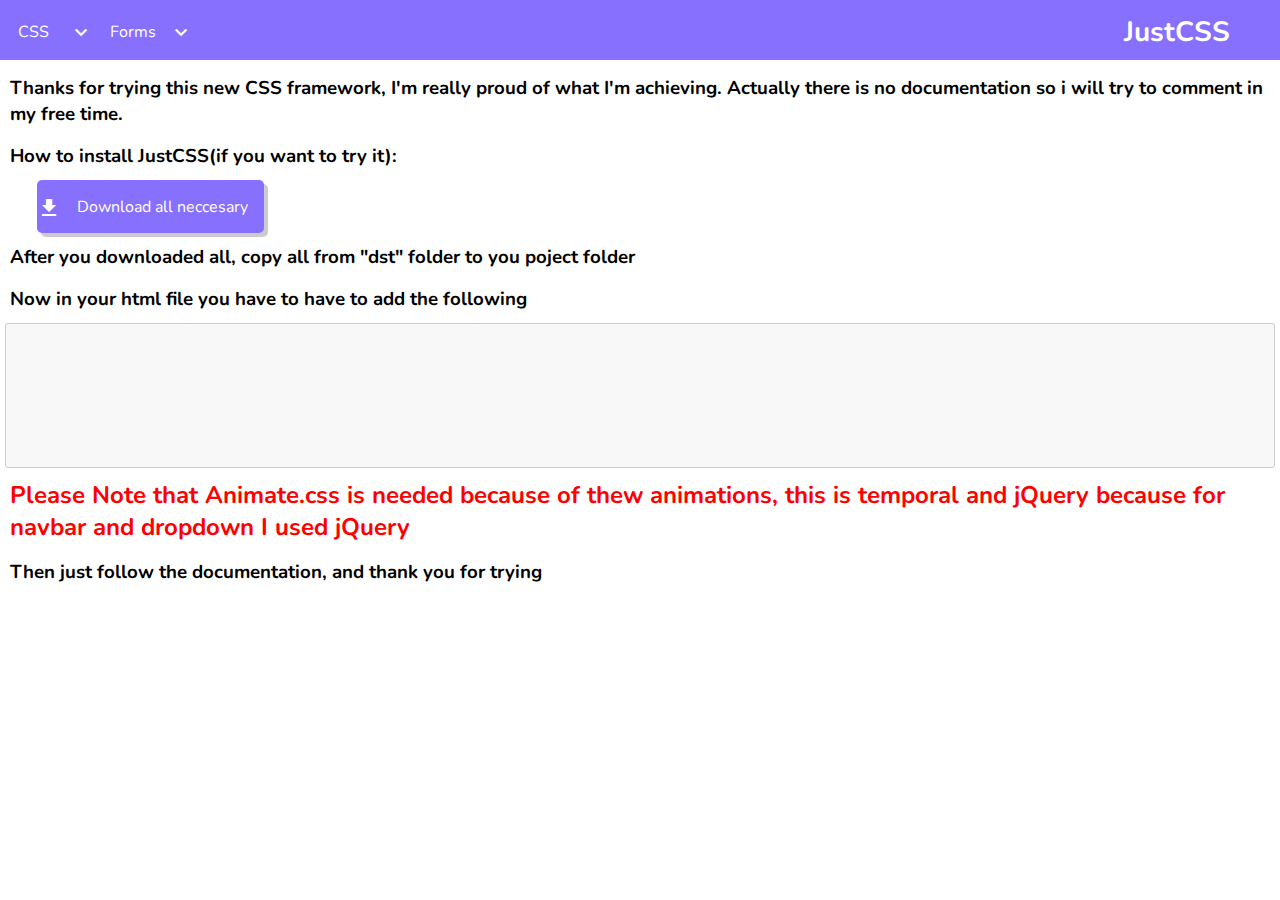
<file: index.html>
<!DOCTYPE html>
<html>
  <head>
    <meta charset="utf-8">
    <title>Just CSS Framework</title>
    <meta name="viewport" content="width=device-width, initial-scale=1.0" />
    <link rel="stylesheet" href="css/justCSS.css" />
    <script src="https://ajax.googleapis.com/ajax/libs/jquery/3.2.1/jquery.min.js"></script>
    <script src="js/justCSS.js"></script>
    <script src="js/rainbow-custom.min.js"></script>
    <link rel="stylesheet" href="css/animate.css" />
    <link rel="stylesheet" href="css/github.css" />
  </head>
  <body>
    <!-- Start nav and navbar -->
    <nav>
      <div class="nav-wrapper">
        <div class="dropdown show-in-desktop left">
          <label>CSS</label>
          <ul class="dropdown-content">
            <li><a href="grid.html">Grids</a></li>
            <li><a href="utilities.html">Utilities</a></li>
            <li><a href="navbar.html">Navbar</a></li>
          </ul>
        </div>
        <div class="dropdown show-in-desktop left">
          <label>Forms</label>
          <ul class="dropdown-content">
            <li><a href="buttons.html">Buttons</a></li>
            <li><a href="inputs.html">Inputs</a></li>
          </ul>
        </div>
        <ul class="show-in-desktop right">
          <li><a href="index.html" class="logo">JustCSS</a></li>
        </ul>
        <ul class="show-in-mobile left">
          <li><a class="enable-nav"><i class="material-icons">menu</i></a></li>
        </ul>
        <ul class="show-in-mobile right">
          <li><a href="index.html" class="logo">JustCSS</a></li>
        </ul>
        <ul class="mobile-navbar-menu">
          <li class="parent">CSS</li>
          <li class="child"><a href="grid.html">Grid</a></li>
          <li class="child"><a href="utilities.html">Utilities</a></li>
          <li class="child"><a href="navbar.html">Navbar</a></li>
          <li class="parent">Forms</li>
          <li class="child"><a href="buttons.html">Buttons</a></li>
          <li class="child"><a href="inputs.html">Inputs</a></li>
          <li class="parent">Contact</li>
          <li class="child">No more please</li>
        </ul>
      </div>
    </nav>
    <!-- Ended the navbar -->
    <div class="row">
      <h1 class="col-m-12 col-t-12 col-l-12 center animated bounceIn">This is JustCSS!</h1>
      <div class="col-m-12 col-t-12 col-l-12 left animated pulse">
        <h3 class="col-m-12 col-t-12 col-l-12">Thanks for trying this new CSS framework, I'm really proud of what I'm achieving.
        Actually there is no documentation so i will try to comment in my free time.</h3>
        <h3 class="col-m-12 col-t-12 col-l-12">How to install JustCSS(if you want to try it):</h3>
        <a class="col-m-12 col-t-2 col-l-1 button-purple" href="https://github.com/0c0de/JustCSS/archive/master.zip" target="_blank"><i class="left material-icons">file_download</i>Download all neccesary</a>
        <h3 class="col-m-12 col-t-12 col-l-12">After you downloaded all, copy all from "dst" folder to you poject folder</h3>
        <h3 class="col-m-12 col-t-12 col-l-12">Now in your html file you have to have to add the following</h3>
        <pre class="col-m-12 col-t-12 col-l-12" style="overflow-x:scroll !important;">
          <code style="width:auto !important;" data-language="html">
            &lt;script src=&quot;https://ajax.googleapis.com/ajax/libs/jquery/3.2.1/jquery.min.js&quot;&gt;&lt;/script&gt;
            &lt;link rel=&quot;stylesheet&quot; href=&quot;css/animate.css&quot; /&gt;
            &lt;script src=&quot;js/justCSS.js&quot;&gt;&lt;/script&gt;
            &lt;link rel=&quot;stylesheet&quot; href=&quot;css/justCSS.css&quot; /&gt;
          </code>
        </pre>
        <h2 class="col-m-12 col-t-12 col-l-12" style="color:red;">Please Note that Animate.css is needed because of thew animations, this is temporal and jQuery because for navbar and dropdown I used jQuery</h2>
        <h3 class="col-m-12 col-t-12 col-l-12">Then just follow the documentation, and thank you for trying</h3>
      </div>
    </div>
  </body>
</html>
</file>
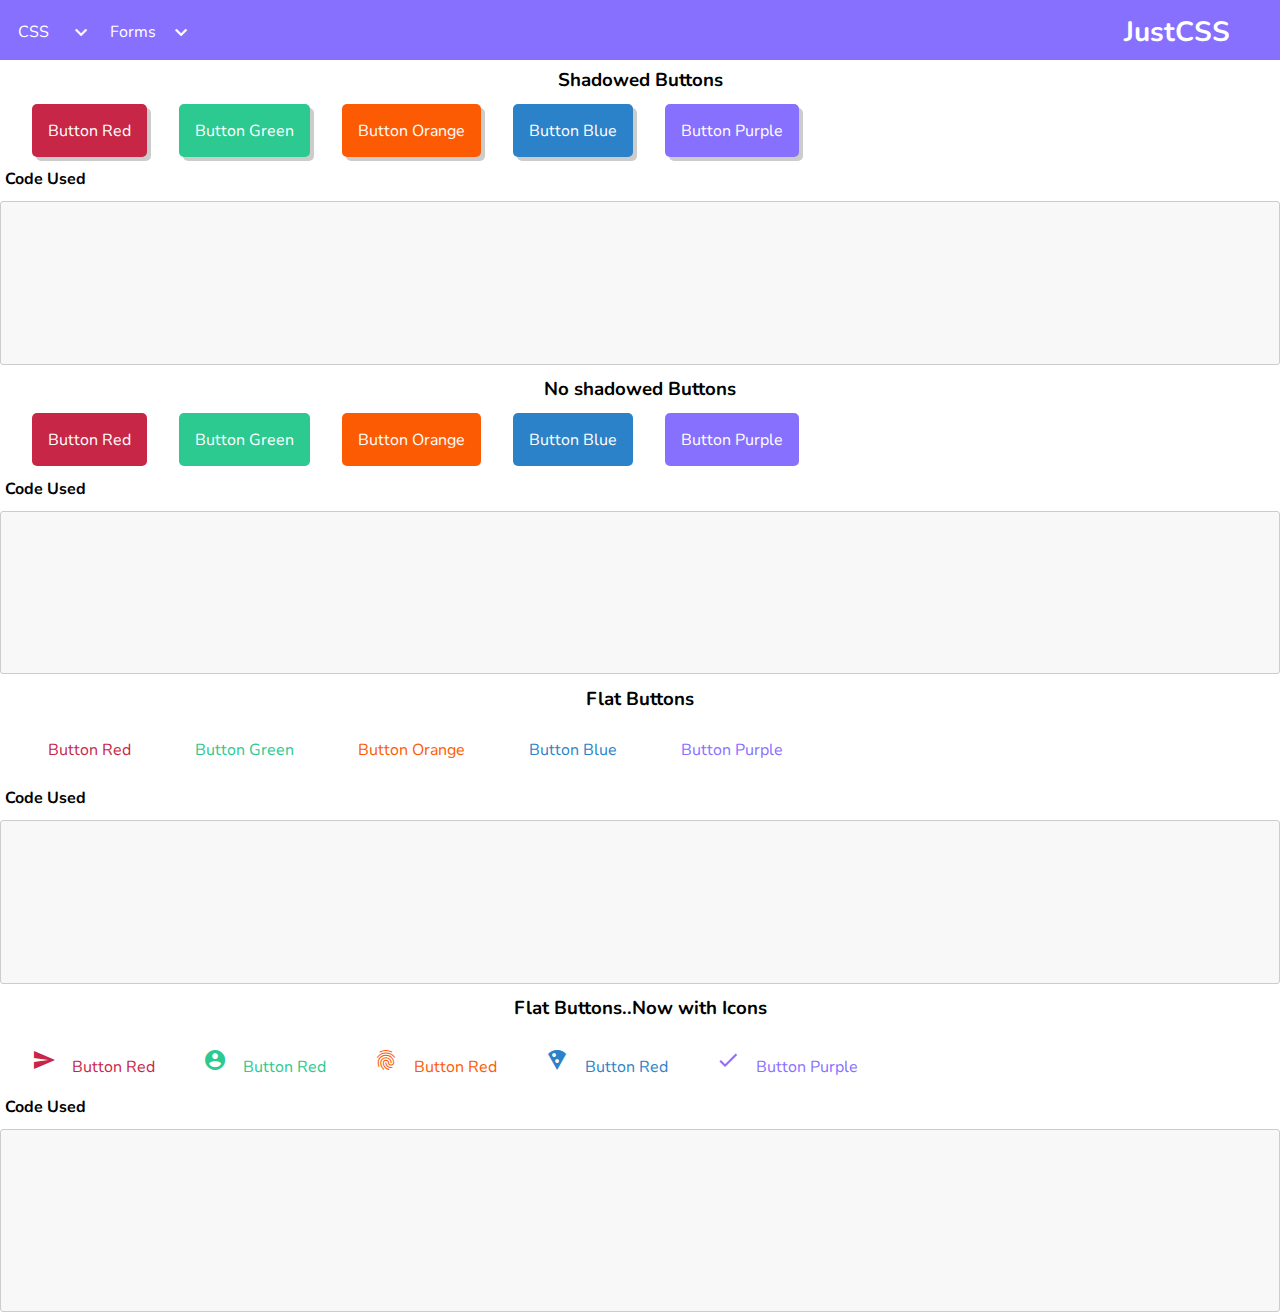
<file: buttons.html>
<!DOCTYPE html>
<html>
  <head>
    <meta charset="utf-8">
    <title>Buttons - Just CSS Framework</title>
    <meta name="viewport" content="width=device-width, initial-scale=1.0" />
    <link rel="stylesheet" href="css/justCSS.css" />
    <script src="https://ajax.googleapis.com/ajax/libs/jquery/3.2.1/jquery.min.js"></script>
    <script src="js/justCSS.js"></script>
    <script src="js/rainbow-custom.min.js"></script>
    <link rel="stylesheet" href="css/animate.css" />
    <link rel="stylesheet" href="css/github.css" />
  </head>
  <body>
    <!-- Start nav and navbar -->
    <nav>
      <div class="nav-wrapper">
        <div class="dropdown show-in-desktop left">
          <label>CSS</label>
          <ul class="dropdown-content">
            <li><a href="grid.html">Grids</a></li>
            <li><a href="utilities.html">Utilities</a></li>
            <li><a href="navbar.html">Navbar</a></li>
          </ul>
        </div>
        <div class="dropdown show-in-desktop left">
          <label>Forms</label>
          <ul class="dropdown-content">
            <li><a href="buttons.html">Buttons</a></li>
            <li><a href="inputs.html">Inputs</a></li>
          </ul>
        </div>
        <ul class="show-in-desktop right">
          <li><a href="index.html" class="logo">JustCSS</a></li>
        </ul>
        <ul class="show-in-mobile left">
          <li><a class="enable-nav"><i class="material-icons">menu</i></a></li>
        </ul>
        <ul class="show-in-mobile right">
          <li><a href="index.html" class="logo">JustCSS</a></li>
        </ul>
        <ul class="mobile-navbar-menu">
          <li class="parent">CSS</li>
          <li class="child"><a href="grid.html">Grid</a></li>
          <li class="child"><a href="utilities.html">Utilities</a></li>
          <li class="child"><a href="navbar.html">Navbar</a></li>
          <li class="parent">Forms</li>
          <li class="child"><a href="buttons.html">Buttons</a></li>
          <li class="child"><a href="inputs.html">Inputs</a></li>
          <li class="parent">Contact</li>
          <li class="child">No more please</li>
        </ul>
      </div>
    </nav>
    <!-- Ended the navbar -->
    <div class="forms row">
      <h1 class="col-m-12 center">Forms components</h1>
      <h3 class="col-m-12 center">Shadowed Buttons</h3>
      <a class="col-m-2 col-l-2 col-t-5 center button-danger">Button Red</a>
      <a class="col-m-2 col-l-2 col-t-5 center button-green">Button Green</a>
      <a class="col-m-2 col-l-2 col-t-5 center button-warning">Button Orange</a>
      <a class="col-m-2 col-l-2 col-t-5 center button-primary">Button Blue</a>
      <a class="col-m-2 col-l-2 col-t-5 center button-purple">Button Purple</a>

      <p class="col-m-12 left-align-text"><b>Code Used</b></p>
      <pre class="center col-m-12 col-l-12 col-t-12">
        <code data-language="html">
          &lt;a class=&quot;col-m-2 col-l-2 col-t-5 center button-danger&quot;&gt;Button Red&lt;/a&gt;
          &lt;a class=&quot;col-m-2 col-l-2 col-t-5 center button-green&quot;&gt;Button Green&lt;/a&gt;
          &lt;a class=&quot;col-m-2 col-l-2 col-t-5 center button-warning&quot;&gt;Button Orange&lt;/a&gt;
          &lt;a class=&quot;col-m-2 col-l-2 col-t-5 center button-primary&quot;&gt;Button Blue&lt;/a&gt;
          &lt;a class=&quot;col-m-2 col-l-2 col-t-5 center button-purple&quot;&gt;Button Purple&lt;/a&gt;
        </code>
      </pre>

      <h3 class="col-m-12 center">No shadowed Buttons</h3>
      <a class="col-m-2 col-l-2 col-t-5 button-danger no-shadow">Button Red</a>
      <a class="col-m-2 col-l-2 col-t-5 button-green no-shadow">Button Green</a>
      <a class="col-m-2 col-l-2 col-t-5 button-warning no-shadow">Button Orange</a>
      <a class="col-m-2 col-l-2 col-t-5 button-primary no-shadow">Button Blue</a>
      <a class="col-m-2 col-l-2 col-t-5 center button-purple no-shadow">Button Purple</a>

      <p class="col-m-12 left-align-text"><b>Code Used</b></p>
      <pre class="center col-m-12 col-l-12 col-t-12">
        <code data-language="html">
          &lt;a class=&quot;col-m-2 col-l-2 col-t-5 button-danger no-shadow&quot;&gt;Button Red&lt;/a&gt;
          &lt;a class=&quot;col-m-2 col-l-2 col-t-5 button-green no-shadow&quot;&gt;Button Green&lt;/a&gt;
          &lt;a class=&quot;col-m-2 col-l-2 col-t-5 button-warning no-shadow&quot;&gt;Button Orange&lt;/a&gt;
          &lt;a class=&quot;col-m-2 col-l-2 col-t-5 button-primary no-shadow&quot;&gt;Button Blue&lt;/a&gt;
          &lt;a class=&quot;col-m-2 col-l-2 col-t-5 center button-purple no-shadow&quot;&gt;Button Purple&lt;/a&gt;
        </code>
      </pre>

      <h3 class="col-m-12 center">Flat Buttons</h3>
      <a class="col-m-2 col-l-2 col-t-5 button-danger flat-danger no-shadow">Button Red</a>
      <a class="col-m-2 col-l-2 col-t-5 button-green flat-green no-shadow">Button Green</a>
      <a class="col-m-2 col-l-2 col-t-5 button-warning flat-warning no-shadow">Button Orange</a>
      <a class="col-m-2 col-l-2 col-t-5 button-primary flat-primary no-shadow">Button Blue</a>
      <a class="col-m-2 col-l-2 col-t-5 center button-primary no-shadow flat-purple">Button Purple</a>

      <p class="col-m-12 left-align-text"><b>Code Used</b></p>
      <pre class="center col-m-12 col-l-12 col-t-12">
        <code data-language="html">
          &lt;a class=&quot;col-m-2 col-l-2 col-t-5 button-danger flat-danger no-shadow&quot;&gt;Button Red&lt;/a&gt;
          &lt;a class=&quot;col-m-2 col-l-2 col-t-5 button-green flat-green no-shadow&quot;&gt;Button Green&lt;/a&gt;
          &lt;a class=&quot;col-m-2 col-l-2 col-t-5 button-warning flat-warning no-shadow&quot;&gt;Button Orange&lt;/a&gt;
          &lt;a class=&quot;col-m-2 col-l-2 col-t-5 button-primary flat-primary no-shadow&quot;&gt;Button Blue&lt;/a&gt;
          &lt;a class=&quot;col-m-2 col-l-2 col-t-5 center button-primary no-shadow flat-purple&quot;&gt;Button Purple&lt;/a&gt;
        </code>
      </pre>

      <h3 class="col-m-12 center">Flat Buttons..Now with Icons</h3>
      <a class="col-m-2 col-l-2 col-t-5 button-danger flat-danger no-shadow"><i class="material-icons">send</i>Button Red</a>
      <a class="col-m-2 col-l-2 col-t-5 button-green flat-green no-shadow"><i class="material-icons">account_circle</i>Button Red</a>
      <a class="col-m-2 col-l-2 col-t-5 button-warning flat-warning no-shadow"><i class="material-icons">fingerprint</i>Button Red</a>
      <a class="col-m-2 col-l-2 col-t-5 button-primary flat-primary no-shadow"><i class="material-icons">local_pizza</i>Button Red</a>
      <a class="col-m-2 col-l-2 col-t-5 center button-purple flat-purple no-shadow"><i class="material-icons">check</i>Button Purple</a>

            <p class="col-m-12 left-align-text"><b>Code Used</b></p>
      <pre class="center col-m-12 col-l-12 col-t-12">
        <code data-language="html">
          &lt;a class=&quot;col-m-2 col-l-2 col-t-5 button-danger flat-danger no-shadow&quot;&gt;&lt;i class=&quot;material-icons&quot;&gt;send&lt;/i&gt;Button Red&lt;/a&gt;
          &lt;a class=&quot;col-m-2 col-l-2 col-t-5 button-green flat-green no-shadow&quot;&gt;&lt;i class=&quot;material-icons&quot;&gt;account_circle&lt;/i&gt;Button Red&lt;/a&gt;
          &lt;a class=&quot;col-m-2 col-l-2 col-t-5 button-warning flat-warning no-shadow&quot;&gt;&lt;i class=&quot;material-icons&quot;&gt;fingerprint&lt;/i&gt;Button Red&lt;/a&gt;
          &lt;a class=&quot;col-m-2 col-l-2 col-t-5 button-primary flat-primary no-shadow&quot;&gt;&lt;i class=&quot;material-icons&quot;&gt;local_pizza&lt;/i&gt;Button Red&lt;/a&gt;
          &lt;a class=&quot;col-m-2 col-l-2 col-t-5 center button-purple flat-purple no-shadow&quot;&gt;&lt;i class=&quot;material-icons&quot;&gt;check&lt;/i&gt;Button Purple&lt;/a&gt;

        </code>
      </pre>
    </div>
  </body>
</html>
</file>
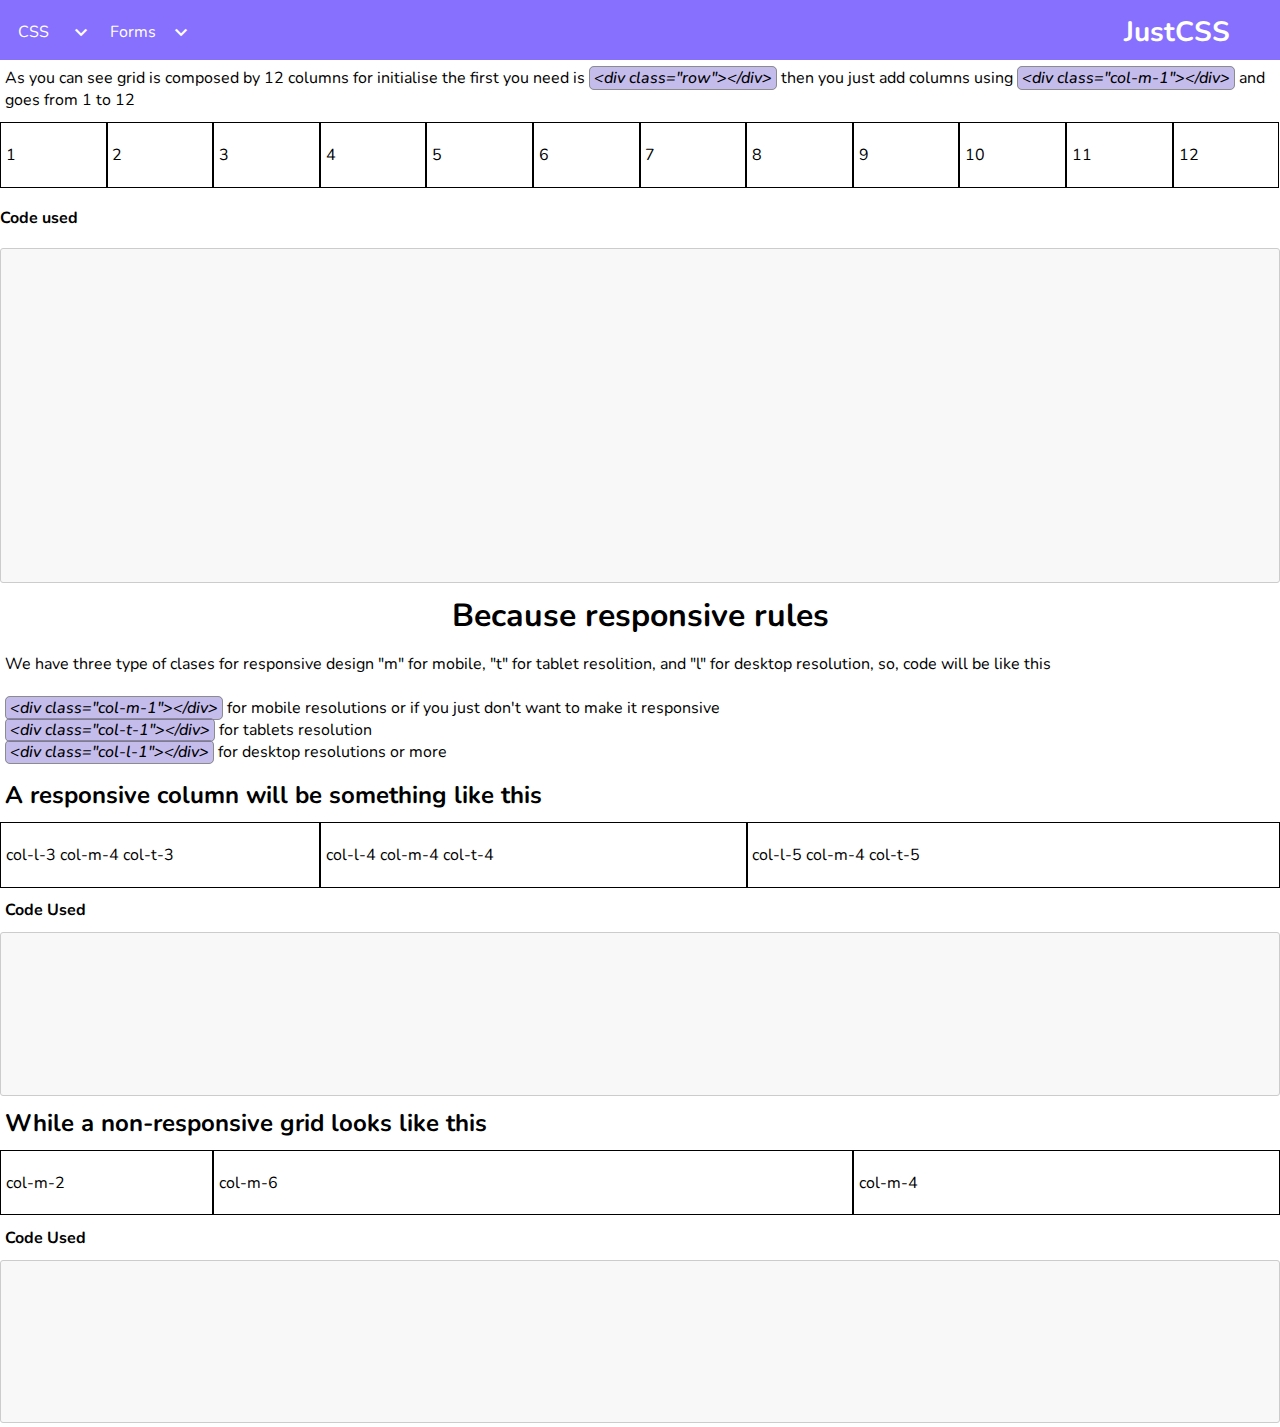
<file: grid.html>
<!DOCTYPE html>
<html>
    <head>
    <meta charset="utf-8">
    <title>Grid - Just CSS Framework</title>
    <meta name="viewport" content="width=device-width, initial-scale=1.0" />
    <link rel="stylesheet" href="css/justCSS.css" />
    <script src="https://ajax.googleapis.com/ajax/libs/jquery/3.2.1/jquery.min.js"></script>
    <script src="js/justCSS.js"></script>
    <script src="js/rainbow-custom.min.js"></script>
    <link rel="stylesheet" href="css/animate.css" />
    <link rel="stylesheet" href="css/github.css" />
  </head>
  <body>
    <!-- Start nav and navbar -->
    <nav>
      <div class="nav-wrapper">
        <div class="dropdown show-in-desktop left">
          <label>CSS</label>
          <ul class="dropdown-content">
            <li><a href="grid.html">Grids</a></li>
            <li><a href="utilities.html">Utilities</a></li>
            <li><a href="navbar.html">Navbar</a></li>
          </ul>
        </div>
        <div class="dropdown show-in-desktop left">
          <label>Forms</label>
          <ul class="dropdown-content">
            <li><a href="buttons.html">Buttons</a></li>
            <li><a href="inputs.html">Inputs</a></li>
          </ul>
        </div>
        <ul class="show-in-desktop right">
          <li><a href="index.html" class="logo">JustCSS</a></li>
        </ul>
        <ul class="show-in-mobile left">
          <li><a class="enable-nav"><i class="material-icons">menu</i></a></li>
        </ul>
        <ul class="show-in-mobile right">
          <li><a href="index.html" class="logo">JustCSS</a></li>
        </ul>
        <ul class="mobile-navbar-menu">
          <li class="parent">CSS</li>
          <li class="child"><a href="grid.html">Grid</a></li>
          <li class="child"><a href="utilities.html">Utilities</a></li>
          <li class="child"><a href="navbar.html">Navbar</a></li>
          <li class="parent">Forms</li>
          <li class="child"><a href="buttons.html">Buttons</a></li>
          <li class="child"><a href="inputs.html">Inputs</a></li>
          <li class="parent">Contact</li>
          <li class="child">No more please</li>
        </ul>
      </div>
    </nav>
    <!-- Ended the navbar -->
    <!-- Grid  -->
    <div class="row">
      <div class="grid-demo">
        <h1 class="col-m-12 col-t-12 col-l-12 center">Grid Example</h1>
        <p class="col-m-12 col-t-12 col-l-12" >As you can see grid is composed by 12 columns for initialise the first you need is <em>&lt;div class=&quot;row&quot;&gt;&lt;/div&gt;</em> then you just add columns using <em>&lt;div class=&quot;col-m-1&quot;&gt;&lt;/div&gt;</em> and goes from 1 to 12</p>
        <div class="row">
          <div class="col-m-1 col-t-1 col-l-1" style="border: 1px solid black;"><p>1</p></div>
          <div class="col-m-1 col-t-1 col-l-1" style="border: 1px solid black;"><p>2</p></div>
          <div class="col-m-1 col-t-1 col-l-1" style="border: 1px solid black;"><p>3</p></div>
          <div class="col-m-1 col-t-1 col-l-1" style="border: 1px solid black;"><p>4</p></div>
          <div class="col-m-1 col-t-1 col-l-1" style="border: 1px solid black;"><p>5</p></div>
          <div class="col-m-1 col-t-1 col-l-1" style="border: 1px solid black;"><p>6</p></div>
          <div class="col-m-1 col-t-1 col-l-1" style="border: 1px solid black;"><p>7</p></div>
          <div class="col-m-1 col-t-1 col-l-1" style="border: 1px solid black;"><p>8</p></div>
          <div class="col-m-1 col-t-1 col-l-1" style="border: 1px solid black;"><p>9</p></div>
          <div class="col-m-1 col-t-1 col-l-1" style="border: 1px solid black;"><p>10</p></div>
          <div class="col-m-1 col-t-1 col-l-1" style="border: 1px solid black;"><p>11</p></div>
          <div class="col-m-1 col-t-1 col-l-1" style="border: 1px solid black;"><p>12</p></div>
        </div>
        <p><b>Code used</b></p>
        <pre class="col-m-12 col-t-12 col-l-12">
          <code data-language="html">
            &lt;div class=&quot;row&quot;&gt;
              &lt;div class=&quot;col-m-1 col-t-1 col-l-1&quot; style=&quot;border: 1px solid black;&quot;&gt;&lt;p&gt;1&lt;/p&gt;&lt;/div&gt;<br/>
              &lt;div class=&quot;col-m-1 col-t-1 col-l-1&quot; style=&quot;border: 1px solid black;&quot;&gt;&lt;p&gt;2&lt;/p&gt;&lt;/div&gt;<br/>
              &lt;div class=&quot;col-m-1 col-t-1 col-l-1&quot; style=&quot;border: 1px solid black;&quot;&gt;&lt;p&gt;3&lt;/p&gt;&lt;/div&gt;<br/>
              &lt;div class=&quot;col-m-1 col-t-1 col-l-1&quot; style=&quot;border: 1px solid black;&quot;&gt;&lt;p&gt;4&lt;/p&gt;&lt;/div&gt;<br/>
              &lt;div class=&quot;col-m-1 col-t-1 col-l-1&quot; style=&quot;border: 1px solid black;&quot;&gt;&lt;p&gt;5&lt;/p&gt;&lt;/div&gt;<br/>
              &lt;div class=&quot;col-m-1 col-t-1 col-l-1&quot; style=&quot;border: 1px solid black;&quot;&gt;&lt;p&gt;6&lt;/p&gt;&lt;/div&gt;<br/>
              &lt;div class=&quot;col-m-1 col-t-1 col-l-1&quot; style=&quot;border: 1px solid black;&quot;&gt;&lt;p&gt;7&lt;/p&gt;&lt;/div&gt;<br/>
              &lt;div class=&quot;col-m-1 col-t-1 col-l-1&quot; style=&quot;border: 1px solid black;&quot;&gt;&lt;p&gt;8&lt;/p&gt;&lt;/div&gt;<br/>
              &lt;div class=&quot;col-m-1 col-t-1 col-l-1&quot; style=&quot;border: 1px solid black;&quot;&gt;&lt;p&gt;9&lt;/p&gt;&lt;/div&gt;<br/>
              &lt;div class=&quot;col-m-1 col-t-1 col-l-1&quot; style=&quot;border: 1px solid black;&quot;&gt;&lt;p&gt;10&lt;/p&gt;&lt;/div&gt;<br/>
              &lt;div class=&quot;col-m-1 col-t-1 col-l-1&quot; style=&quot;border: 1px solid black;&quot;&gt;&lt;p&gt;11&lt;/p&gt;&lt;/div&gt;<br/>
              &lt;div class=&quot;col-m-1 col-t-1 col-l-1&quot; style=&quot;border: 1px solid black;&quot;&gt;&lt;p&gt;12&lt;/p&gt;&lt;/div&gt;<br/>
            &lt;/div&gt;
          </code>
        </pre>
        <h1 class="col-m-12 col-t-12 col-l-12 center">Because responsive rules</h1>
        <p class="col-m-12 col-t-12 col-l-12">We have three type of clases for responsive design "m" for mobile, "t" for tablet resolition, and "l" for desktop resolution, so, code will be like this<br><br>
          <em>&lt;div class=&quot;col-m-1&quot;&gt;&lt;/div&gt;</em> for mobile resolutions or if you just don't want to make it responsive<br>
          <em>&lt;div class=&quot;col-t-1&quot;&gt;&lt;/div&gt;</em> for tablets resolution<br>
          <em>&lt;div class=&quot;col-l-1&quot;&gt;&lt;/div&gt;</em> for desktop resolutions or more </p>
        <h2 class="col-m-12 col-t-12 col-l-12">A responsive column will be something like this</h2>
        <div class="row">
          <div class="col-l-3 col-m-4 col-t-4" style="border: 1px solid black;"><p>col-l-3 col-m-4 col-t-3</p></div>
          <div class="col-l-4 col-m-4 col-t-4" style="border: 1px solid black;"><p>col-l-4 col-m-4 col-t-4</p></div>
          <div class="col-l-5 col-m-4 col-t-4" style="border: 1px solid black;"><p>col-l-5 col-m-4 col-t-5</p></div>
        </div>
        <p class="col-m-12 col-t-12 col-l-12"><b>Code Used</b></p>
        <pre class="col-m-12 col-t-12 col-l-12">
          <code data-language="html">
            &lt;div class=&quot;row&quot;&gt;
              &lt;div class=&quot;col-l-3 col-m-4 col-t-4&quot; style=&quot;border: 1px solid black;&quot;&gt;&lt;p&gt;col-l-3 col-m-4 col-t-3&lt;/p&gt;&lt;/div&gt;
              &lt;div class=&quot;col-l-4 col-m-4 col-t-4&quot; style=&quot;border: 1px solid black;&quot;&gt;&lt;p&gt;col-l-4 col-m-4 col-t-4&lt;/p&gt;&lt;/div&gt;
              &lt;div class=&quot;col-l-5 col-m-4 col-t-4&quot; style=&quot;border: 1px solid black;&quot;&gt;&lt;p&gt;col-l-5 col-m-4 col-t-5&lt;/p&gt;&lt;/div&gt;
            &lt;/div&gt;
          </code>
        </pre>
        <h2 class="col-m-12 col-t-12 col-l-12">While a non-responsive grid looks like this</h2>
        <div class="row">
          <div class="col-m-2" style="border: 1px solid black;"><p>col-m-2</p></div>
          <div class="col-m-6" style="border: 1px solid black;"><p>col-m-6</p></div>
          <div class="col-m-4" style="border: 1px solid black;"><p>col-m-4</p></div>
        </div>
        <p class="col-m-12 col-t-12 col-l-12"><b>Code Used</b></p>
        <pre class="col-m-12 col-t-12 col-l-12">
          <code data-language="html">
            &lt;div class=&quot;row&quot;&gt;
              &lt;div class=&quot;col-m-2&quot; style=&quot;border: 1px solid black;&quot;&gt;&lt;p&gt;col-m-2&lt;/p&gt;&lt;/div&gt;
              &lt;div class=&quot;col-m-6&quot; style=&quot;border: 1px solid black;&quot;&gt;&lt;p&gt;col-m-6&lt;/p&gt;&lt;/div&gt;
              &lt;div class=&quot;col-m-4&quot; style=&quot;border: 1px solid black;&quot;&gt;&lt;p&gt;col-m-4&lt;/p&gt;&lt;/div&gt;
            &lt;/div&gt;
          </code>
        </pre>
      </div>
    </div>
    <!-- Ended Grid -->
  </body>
</html>
</file>
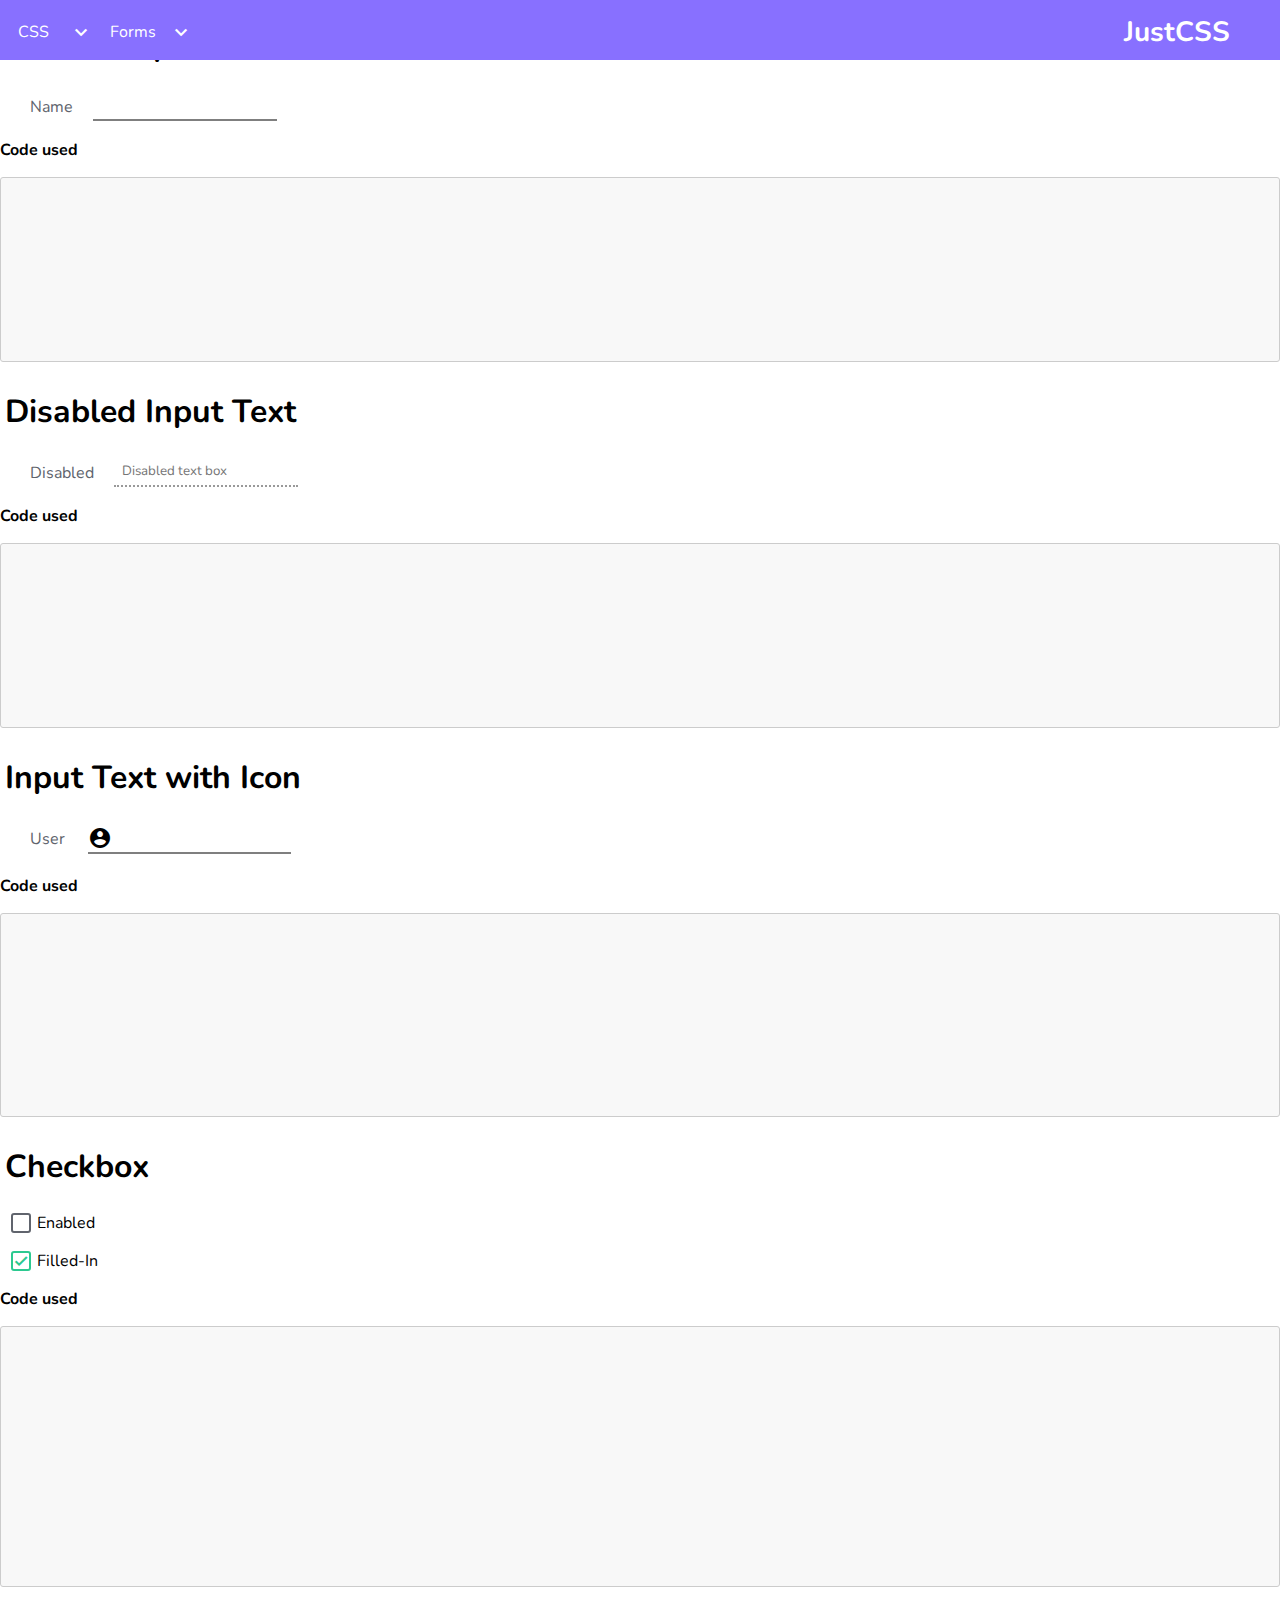
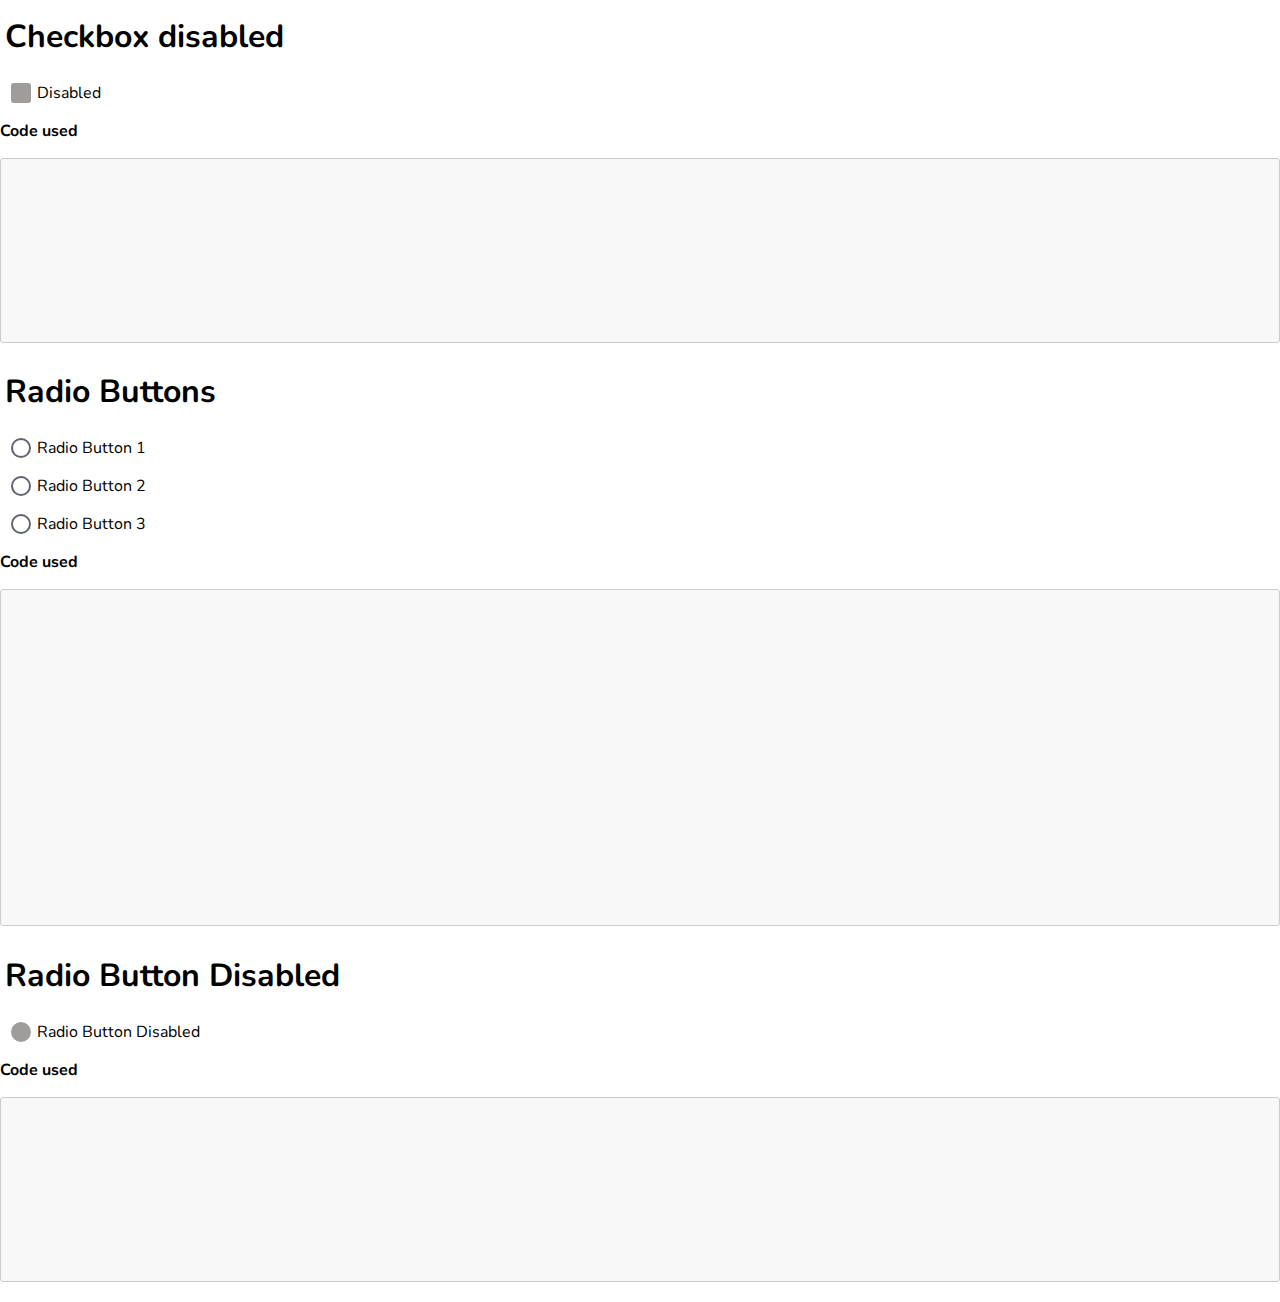
<file: inputs.html>
<!DOCTYPE html>
<html>
  <head>
    <meta charset="utf-8">
    <title>Inputs - Just CSS Framework</title>
    <meta name="viewport" content="width=device-width, initial-scale=1.0" />
    <link rel="stylesheet" href="css/justCSS.css" />
    <script src="https://ajax.googleapis.com/ajax/libs/jquery/3.2.1/jquery.min.js"></script>
    <script src="js/justCSS.js"></script>
    <script src="js/rainbow-custom.min.js"></script>
    <link rel="stylesheet" href="css/animate.css" />
    <link rel="stylesheet" href="css/github.css" />
  </head>
  <body>
    <!-- Start nav and navbar -->
    <nav>
      <div class="nav-wrapper">
        <div class="dropdown show-in-desktop left">
          <label>CSS</label>
          <ul class="dropdown-content">
            <li><a href="grid.html">Grids</a></li>
            <li><a href="utilities.html">Utilities</a></li>
            <li><a href="navbar.html">Navbar</a></li>
          </ul>
        </div>
        <div class="dropdown show-in-desktop left">
          <label>Forms</label>
          <ul class="dropdown-content">
            <li><a href="buttons.html">Buttons</a></li>
            <li><a href="inputs.html">Inputs</a></li>
          </ul>
        </div>
        <ul class="show-in-desktop right">
          <li><a href="index.html" class="logo">JustCSS</a></li>
        </ul>
        <ul class="show-in-mobile left">
          <li><a class="enable-nav"><i class="material-icons">menu</i></a></li>
        </ul>
        <ul class="show-in-mobile right">
          <li><a href="index.html" class="logo">JustCSS</a></li>
        </ul>
        <ul class="mobile-navbar-menu">
          <li class="parent">CSS</li>
          <li class="child"><a href="grid.html">Grid</a></li>
          <li class="child"><a href="utilities.html">Utilities</a></li>
          <li class="child"><a href="navbar.html">Navbar</a></li>
          <li class="parent">Forms</li>
          <li class="child"><a href="buttons.html">Buttons</a></li>
          <li class="child"><a href="inputs.html">Inputs</a></li>
          <li class="parent">Contact</li>
          <li class="child">No more please</li>
        </ul>
      </div>
    </nav>
    <!-- Ended the navbar -->
    <h1 class="col-m-12 col-t-12 col-l-12 left">Normal Input Text</h1>
      <form class="col-m-12 col-t-12 col-l-12 left" action="#">
        <div class="col-l-12 left input-text-field">
          <input type="text" id="input-text-1"/>
          <label for="input-text-1" class="left input-text">Name</label>
        </div>
      </form>
      <p><b>Code used</b></p>
      <pre>
        <code data-language="html">
          &lt;form class=&quot;col-m-12 col-t-12 col-l-12 left&quot; action=&quot;#&quot;&gt;
            &lt;div class=&quot;col-l-12 left input-text-field&quot;&gt;
              &lt;input type=&quot;text&quot; id=&quot;input-text-1&quot;/&gt;
              &lt;label for=&quot;input-text-1&quot; class=&quot;left input-text&quot;&gt;Name&lt;/label&gt;
            &lt;/div&gt;
          &lt;/form&gt;
        </code>
      </pre>
      <h1 class="col-m-12 col-t-12 col-l-12 left">Disabled Input Text</h1>
      <form class="col-m-12 col-t-12 col-l-12 left" action="#">
        <div class="col-m-12 col-t-12 col-l-12 left input-text-field">
          <input type="text" disabled id="input-text-2" placeholder="Disabled text box"/>
          <label for="input-text-2" class="left input-text">Disabled</label>
        </div>
      </form>
      <p><b>Code used</b></p>
      <pre>
        <code data-language="html">
          &lt;form class=&quot;col-m-12 col-t-12 col-l-12 left&quot; action=&quot;#&quot;&gt;
            &lt;div class=&quot;col-m-12 col-t-12 col-l-12 left input-text-field&quot;&gt;
              &lt;input type=&quot;text&quot; disabled id=&quot;input-text-2&quot; placeholder=&quot;Disabled text box&quot;/&gt;
              &lt;label for=&quot;input-text-2&quot; class=&quot;left input-text&quot;&gt;Disabled&lt;/label&gt;
            &lt;/div&gt;
          &lt;/form&gt;
        </code>
      </pre>
      <h1 class="col-m-12 col-t-12 col-l-12 left">Input Text with Icon</h1>
      <form class="col-m-12 col-t-12 col-l-12 left" action="#">
        <div class="col-m-12 col-t-12 col-l-12 left input-text-field">
          <i class="material-icons">account_circle</i>
          <input type="text" id="input-text-3"/>
          <label for="input-text-3" class="left input-text">User</label>
        </div>
      </form>
      <p><b>Code used</b></p>
      <pre>
        <code data-language="html">
          &lt;form class=&quot;col-m-12 col-t-12 col-l-12 left&quot; action=&quot;#&quot;&gt;
            &lt;div class=&quot;col-m-12 col-t-12 col-l-12 left input-text-field&quot;&gt;
              &lt;i class=&quot;material-icons&quot;&gt;account_circle&lt;/i&gt;
              &lt;input type=&quot;text&quot; id=&quot;input-text-3&quot;/&gt;
              &lt;label for=&quot;input-text-3&quot; class=&quot;left input-text&quot;&gt;User&lt;/label&gt;
            &lt;/div&gt;
          &lt;/form&gt;
        </code>
      </pre>
      <h1 class="col-m-12 col-t-12 col-l-12 left">Checkbox</h1>
      <form class="col-m-12 col-t-12 col-l-12 left" action="#">
        <div class="col-m-12 col-t-12 col-l-12 left checkbox-input">
          <input type="checkbox" class="input-checkbox" id="check1"/>
          <label for="check1">Enabled</label>
        </div>
        <div class="col-m-12 col-t-12 col-l-12 left checkbox-input">
          <input type="checkbox" class="input-checkbox" checked id="check2"/>
          <label for="check2">Filled-In</label>
        </div>
      </form>
      <p><b>Code used</b></p>
      <pre>
        <code data-language="html">
          &lt;form class=&quot;col-m-12 col-t-12 col-l-12 left&quot; action=&quot;#&quot;&gt;
            &lt;div class=&quot;col-m-12 col-t-12 col-l-12 left checkbox-input&quot;&gt;
              &lt;input type=&quot;checkbox&quot; class=&quot;input-checkbox&quot; id=&quot;check1&quot;/&gt;
              &lt;label for=&quot;check1&quot;&gt;Enabled&lt;/label&gt;
            &lt;/div&gt;
            &lt;div class=&quot;col-m-12 col-t-12 col-l-12 left checkbox-input&quot;&gt;
              &lt;input type=&quot;checkbox&quot; class=&quot;input-checkbox&quot; checked id=&quot;check2&quot;/&gt;
              &lt;label for=&quot;check2&quot;&gt;Filled-In&lt;/label&gt;
            &lt;/div&gt;
          &lt;/form&gt;
        </code>
      </pre>
      <h1 class="col-m-12 col-t-12 col-l-12 left">Checkbox disabled</h1>
      <form class="col-m-12 col-t-12 col-l-12 left" action="#">
        <div class="col-m-12 col-t-12 col-l-12 left checkbox-input">
          <input type="checkbox" class="input-checkbox" disabled id="check3"/>
          <label for="check3">Disabled</label>
        </div>
      </form>
      <p><b>Code used</b></p>
      <pre>
        <code data-language="html">
          &lt;form class=&quot;col-m-12 col-t-12 col-l-12 left&quot; action=&quot;#&quot;&gt;
            &lt;div class=&quot;col-m-12 col-t-12 col-l-12 left checkbox-input&quot;&gt;
              &lt;input type=&quot;checkbox&quot; class=&quot;input-checkbox&quot; disabled id=&quot;check3&quot;/&gt;
              &lt;label for=&quot;check3&quot;&gt;Disabled&lt;/label&gt;
            &lt;/div&gt;
          &lt;/form&gt;
        </code>
      </pre>
      <h1 class="col-m-12 col-t-12 col-l-12 left">Radio Buttons</h1>
      <form class="col-m-12 col-t-12 col-l-12 left" action="#">
        <div class="col-m-12 col-t-12 col-l-12 left radio">
          <input name="radio-button" type="radio" class="radio-button" id="radio1">
          <label for="radio1">Radio Button 1</label>
        </div>
        <div class="col-m-12 col-t-12 col-l-12 left radio-2">
          <input name="radio-button" type="radio" class="radio-button" id="radio2">
          <label for="radio2">Radio Button 2</label>
        </div>
        <div class="col-m-12 col-t-12 col-l-12 left radio-3">
          <input name="radio-button" type="radio" class="radio-button" id="radio3">
          <label for="radio3">Radio Button 3</label>
        </div>
      </form>
      <p><b>Code used</b></p>
      <pre>
        <code data-language="html">
          &lt;form class=&quot;col-m-12 col-t-12 col-l-12 left&quot; action=&quot;#&quot;&gt;
            &lt;div class=&quot;col-m-12 col-t-12 col-l-12 left radio&quot;&gt;
              &lt;input name=&quot;radio-button&quot; type=&quot;radio&quot; class=&quot;radio-button&quot; id=&quot;radio1&quot;&gt;
              &lt;label for=&quot;radio1&quot;&gt;Radio Button 1&lt;/label&gt;
            &lt;/div&gt;
            &lt;div class=&quot;col-m-12 col-t-12 col-l-12 left radio-2&quot;&gt;
              &lt;input name=&quot;radio-button&quot; type=&quot;radio&quot; class=&quot;radio-button&quot; id=&quot;radio2&quot;&gt;
              &lt;label for=&quot;radio2&quot;&gt;Radio Button 2&lt;/label&gt;
            &lt;/div&gt;
            &lt;div class=&quot;col-m-12 col-t-12 col-l-12 left radio-3&quot;&gt;
              &lt;input name=&quot;radio-button&quot; type=&quot;radio&quot; class=&quot;radio-button&quot; id=&quot;radio3&quot;&gt;
              &lt;label for=&quot;radio3&quot;&gt;Radio Button 3&lt;/label&gt;
            &lt;/div&gt;
          &lt;/form&gt;
        </code>
      </pre>
      <h1 class="col-m-12 col-t-12 col-l-12 left">Radio Button Disabled</h1>
      <form class="col-m-12 col-t-12 col-l-12 left" action="#">
        <div class="col-m-12 col-t-12 col-l-12 left radio-4">
          <input name="radio-button" disabled type="radio" class="radio-button" id="radio4">
          <label for="radio4">Radio Button Disabled</label>
        </div>
      </form>
      <p><b>Code used</b></p>
      <pre>
        <code data-language="html">
          &lt;form class=&quot;col-m-12 col-t-12 col-l-12 left&quot; action=&quot;#&quot;&gt;
            &lt;div class=&quot;col-m-12 col-t-12 col-l-12 left radio-4&quot;&gt;
              &lt;input name=&quot;radio-button&quot; disabled type=&quot;radio&quot; class=&quot;radio-button&quot; id=&quot;radio4&quot;&gt;
              &lt;label for=&quot;radio4&quot;&gt;Radio Button Disabled&lt;/label&gt;
            &lt;/div&gt;
          &lt;/form&gt;
        </code>
      </pre>
  </body>
</html>
</file>
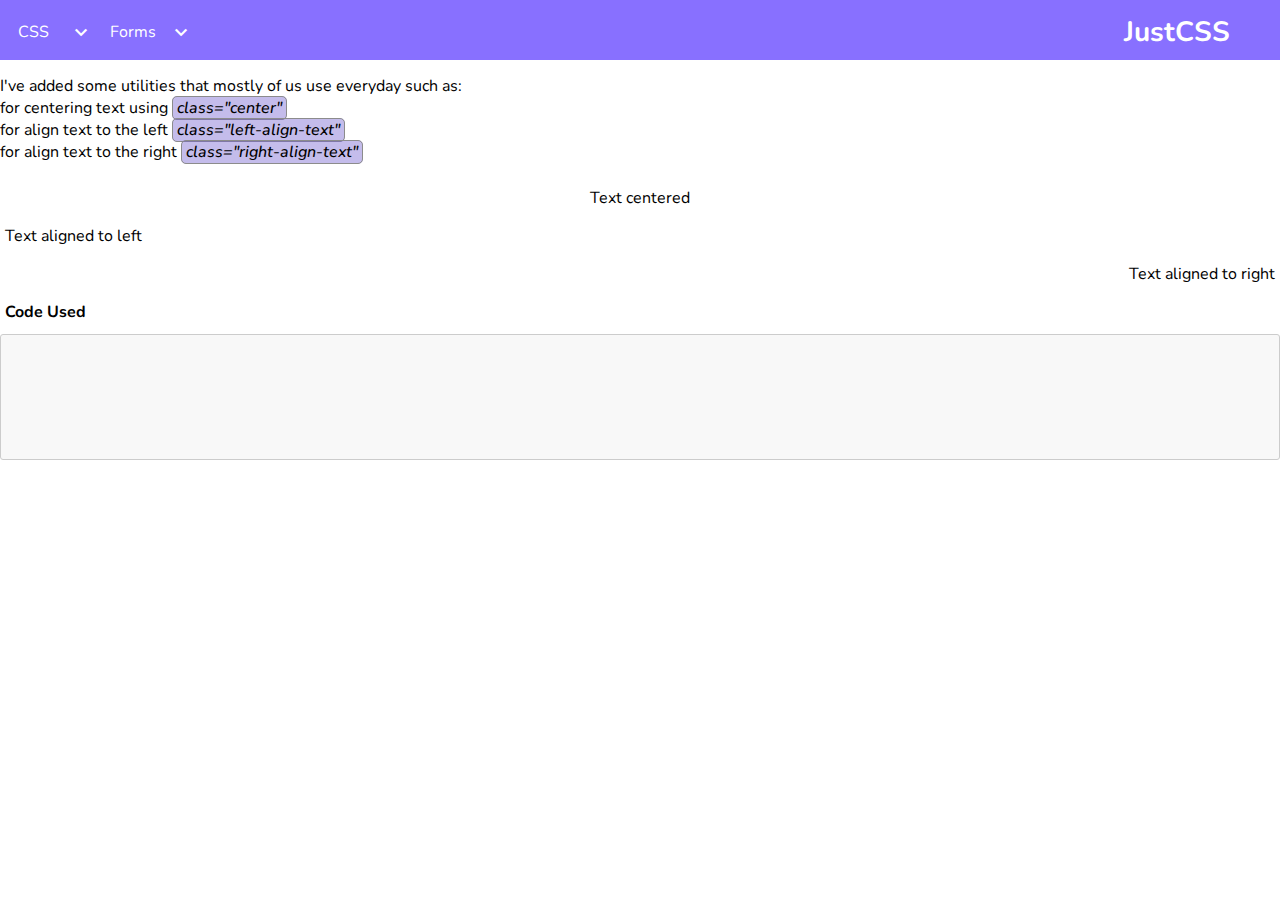
<file: utilities.html>
<!DOCTYPE html>
<html>
  <head>
    <meta charset="utf-8">
    <title>Utilities - Just CSS Framework</title>
    <meta name="viewport" content="width=device-width, initial-scale=1.0" />
    <link rel="stylesheet" href="css/justCSS.css" />
    <script src="https://ajax.googleapis.com/ajax/libs/jquery/3.2.1/jquery.min.js"></script>
    <script src="js/justCSS.js"></script>
    <script src="js/rainbow-custom.min.js"></script>
    <link rel="stylesheet" href="css/animate.css" />
    <link rel="stylesheet" href="css/github.css" />
  </head>
  <body>
    <!-- Start nav and navbar -->
    <nav>
      <div class="nav-wrapper">
        <div class="dropdown show-in-desktop left">
          <label>CSS</label>
          <ul class="dropdown-content">
            <li><a href="grid.html">Grids</a></li>
            <li><a href="utilities.html">Utilities</a></li>
            <li><a href="navbar.html">Navbar</a></li>
          </ul>
        </div>
        <div class="dropdown show-in-desktop left">
          <label>Forms</label>
          <ul class="dropdown-content">
            <li><a href="buttons.html">Buttons</a></li>
            <li><a href="inputs.html">Inputs</a></li>
          </ul>
        </div>
        <ul class="show-in-desktop right">
          <li><a href="index.html" class="logo">JustCSS</a></li>
        </ul>
        <ul class="show-in-mobile left">
          <li><a class="enable-nav"><i class="material-icons">menu</i></a></li>
        </ul>
        <ul class="show-in-mobile right">
          <li><a href="index.html" class="logo">JustCSS</a></li>
        </ul>
        <ul class="mobile-navbar-menu">
          <li class="parent">CSS</li>
          <li class="child"><a href="grid.html">Grid</a></li>
          <li class="child"><a href="utilities.html">Utilities</a></li>
          <li class="child"><a href="navbar.html">Navbar</a></li>
          <li class="parent">Forms</li>
          <li class="child"><a href="buttons.html">Buttons</a></li>
          <li class="child"><a href="inputs.html">Inputs</a></li>
          <li class="parent">Contact</li>
          <li class="child">No more please</li>
        </ul>
      </div>
    </nav>
    <!-- Ended the navbar -->
    <!-- Utilities -->
    <div class="row">
      <h1 class="col-m-12 col-t-12 col-l-12 center">Utilities</h1>
      <p>I've added some utilities that mostly of us use everyday such as: <br>for centering text using <em>class="center"</em> <br>for align text to the left <em>class="left-align-text"</em> <br>for align text to the right <em>class="right-align-text"</em></p>
      <p class="col-m-12 col-t-12 col-l-12 center">Text centered</p>
      <p class="col-m-12 col-t-12 col-l-12 left-align-text">Text aligned to left</p>
      <p class="col-m-12 col-t-12 col-l-12 right-align-text">Text aligned to right</p>
    </div>
    <p class="col-m-12 col-t-12 col-l-12"><b>Code Used</b></p>
    <pre class="col-m-12 col-t-12 col-l-12">
      <code data-language="html">
        &lt;p class=&quot;center&quot;&gt;Text centered&lt;/p&gt;
        &lt;p class=&quot;left-align-text&quot;&gt;Text aligned to left&lt;/p&gt;
        &lt;p class=&quot;right-align-text&quot;&gt;Text aligned to right&lt;/p&gt;
      </code>
    </pre>
    <!-- End Utilities -->
  </body>
</html>
</file>
<file: css/justCSS.css>
@import url('https://fonts.googleapis.com/css?family=Nunito');
@import url("https://fonts.googleapis.com/icon?family=Material+Icons");
*{
  box-sizing: border-box;
  font-family: 'Nunito', sans-serif;
}

em{
  background-color: rgba(108, 88, 206, 0.4);
  border: 1px solid #8c8c8c;
  padding-left: 4px;
  padding-right: 4px;
  border-radius: 5px;
  font-weight: 500;
}

pre code{
	overflow-x: scroll;
	z-index: 0 !important;
}

body{
	  margin: 0 !important;
}

a{
  text-decoration: none;
  color: white;
  text-decoration-color: none;
}

a i{
  user-select: none;
  cursor: pointer;
}

ul li{
  user-select: none;
}
/*Dopdown-------------------*/
div.dropdown{
  display: inline-block;
  position: relative;
  color: white;
  height: auto;
  width: 100px;
  overflow: hidden;
  top: 20px;
  list-style: none;
  overflow:hidden;
  margin: 0;
  padding: 0;
  line-height: 25px;
  text-align: center;
  z-index: 99999;
}

div.dropdown < i{
	position: relative;
}

div.dropdown ul.dropdown-content{
  display:none;
  background-color: #8870FF;
  position:relative;
  width: 100%;
  overflow-y: auto;
  height: auto !important;
  z-index: 999;
}

div.dropdown ul.dropdown-content > li a{
  overflow: hidden;
  position: relative;
  padding: 10px 0px;
  right: 60px;
  z-index: 9999;
}

div.dropdown ul.dropdown-content > li:hover a{
  color: rgba(255, 255, 255, 0.5);
}

/*Navbar---------------------*/
nav{
  height: 60px;
  background-color: #8870FF;
  width: 100%;
  line-height: 60px;
  position: fixed;
  top: 0;
  left: 0;
  z-index: 999999;
}

nav ul{
  display: inline-block;
  color: white !important;
  list-style: none;
  overflow: hidden;
  width: 8.33%
  height:auto;
  z-index: 99;
}

nav ul li{
  float: left;
  margin: 0px 30px;
  z-index: 9;
}

.mobile-navbar-menu{
  display: none;
  width: 50%;
  height: 100%;
  position: fixed;
  top:42px;
  left: 0px;
  float: left !important;
  background-color: #8870FF;
  z-index: 999999;
}

li.parent{
  font-size: 18px;
  font-weight: bold;
  margin-left: -130px !important;
  line-height: 2rem;
}

li.child{
  background-color: #6c58ce;
  transition: .5 all;
  line-height: 2rem;
}

li.child:hover{
  background-color: rgba(0, 0, 0, 0.4);
}

.mobile-navbar-menu li{
  display: block !important;
  float: none !important;
  text-align: center;
  height: 3rem;
  margin: 0px -45px;
  padding-top: 10px;
  padding-bottom: 15px;
}
/*Some predefined colors*/


/* Grid Config*/
[class*="col-"]{
    float: left;
    height: auto;
    padding: 0.3rem;
    margin: 0.2rem 0rem;
}

.row::after{
  content: "";
  display: table;
  clear: both;
  height: auto;
}
/*For mobile*/
.col-m-1{
  width: 8.33% !important;
}

.col-m-2{
  width: 16.66% !important;
}

.col-m-3{
  width: 25% !important;
}

.col-m-4{
  width: 33.33% !important;
}

.col-m-5{
  width: 41.66% !important;
}

.col-m-6{
  width: 50% !important;
}

.col-m-7{
  width: 58.33% !important;
}

.col-m-8{
  width: 66.66% !important;
}

.col-m-9{
  width: 75% !important;
}

.col-m-10{
  width: 83.33% !important;
}

.col-m-11{
  width: 91.66% !important;
}

.col-m-12{
  width: 100% !important;
}

.show-in-mobile{
  display: inline-block !important;
  padding: 0px 0px !important;
  vertical-align: middle;
  line-height: 30px;
}

.show-in-desktop{
  display: none !important;
}

/*For tablet resolution*/
@media only screen and (min-width: 680px){
  .col-t-1{
    width: 8.33% !important;
  }

  .col-t-2{
    width: 16.66% !important;
  }

  .col-t-3{
    width: 25% !important;
  }

  .col-t-4{
    width: 33.33% !important;
  }

  .col-t-5{
    width: 41.66% !important;
  }

  .col-t-6{
    width: 50% !important;
  }

  .col-t-7{
    width: 58.33% !important;
  }

  .col-t-8{
    width: 66.66% !important;
  }

  .col-t-9{
    width: 75% !important;
  }

  .col-t-10{
    width: 83.33% !important;
  }

  .col-t-11{
    width: 91.66% !important;
  }

  .col-t-12{
    width: 100% !important;
  }

  .show-in-mobile{
    display: inline-block !important;
    padding-bottom: 0px !important;
    vertical-align: middle;
    line-height: 30px;
  }

  .show-in-desktop{
    display: none !important;
  }
}
/*For desktop resolution*/
@media only screen and (min-width: 780px){
  .col-l-1{
    width: 8.33% !important;
  }

  .col-l-2{
    width: 16.66% !important;
  }

  .col-l-3{
    width: 25% !important;
  }

  .col-l-4{
    width: 33.33% !important;
  }

  .col-l-5{
    width: 41.66% !important;
  }

  .col-l-6{
    width: 50% !important;
  }

  .col-l-7{
    width: 58.33% !important;
  }

  .col-l-8{
    width: 66.66% !important;
  }

  .col-l-9{
    width: 75% !important;
  }

  .col-l-10{
    width: 83.33% !important;
  }

  .col-l-11{
    width: 91.66% !important;
  }

  .col-l-12{
    width: 100% !important;
  }

  .show-in-mobile{
    display: none !important;
  }

  .show-in-desktop{
    display: inline-block !important;
    padding: 0px 0px !important;
    vertical-align: middle;
    line-height: 30px;
  }
}
/*Grid Config Ended*/

/*Some useful classes*/
.center{
  text-align: center;
}

.left-align-text{
  text-align: left;
}

.right-align-text{
  text-align: right;
}

.left{
  float: left !important;
}

.right{
  float: right !important;
}

.logo{
  font-size: 28px;
  font-weight: bold;
  vertical-align: middle;
  text-align: center;
  padding: 0px 20px;
}
/*End useful classes*/
/*Blockquote*/
blockquote{
  border-left: 6px solid  #6c58ce;
  padding-left: 1rem;
  background-color: rgba(108, 88, 206, 0.5);
}

/*Forms related*/
[class*="button-"]{
  margin-left: 2rem;
  user-select: none;
  width: auto !important;
  -webkit-user-select: none;
  -moz-user-select:none;
  -ms-user-select:none;
  box-shadow: 4px 4px rgba(0, 0, 0, 0.2);
  transition: .3s all;
  text-align: center;
  justify-content: center;
  align-items: center;
  align-content: center;
  vertical-align: middle;
  display: inline-block !important;
  height: 53px;
}

[class*="button-"]:hover{
  opacity: 0.7;
  box-shadow: 4px 4px rgba(0, 0, 0, 0);
}

[class*="button-"] i{
  position: relative !important;
  top: 0px !important;
  left: -16px !important;
  padding-bottom: -90px !important;
}

.no-shadow{
  box-shadow: 4px 4px rgba(0, 0, 0, 0) !important;
}

.flat-danger{
  background-color: rgba(0, 0, 0, 0) !important;
  color: #C82647 !important;
}

.flat-primary{
  background-color: rgba(0, 0, 0, 0) !important;
  color: #2C82C9 !important;
}

.flat-warning{
  background-color: rgba(0, 0, 0, 0) !important;
  color: #FD5B03 !important;
}

.flat-green{
  background-color: rgba(0, 0, 0, 0) !important;
  color: #2CC990 !important;
}

.flat-purple{
  background-color: rgba(0, 0, 0, 0) !important;
  color: #8870FF !important;
}

.button-danger{
  width: auto;
  background-color: #C82647;
  color: white;
  border-radius: 5px;
  text-align: center;
  padding: 1rem 1rem;
  display:table;
}

.button-purple{
  background-color: #8870FF;
  width: auto;
  color: white;
  border-radius: 5px;
  text-align: center;
  padding: 1rem 1rem;
  display:table;
}

.button-primary{
  width: auto;
  background-color: #2C82C9;
  color: white;
  border-radius: 5px;
  text-align: center;
  padding: 1rem 1rem;
  display:table;
}

.button-green{
  width: auto;
  background-color: #2CC990;
  color: white;
  border-radius: 5px;
  text-align: center;
  padding: 1rem 1rem;
  display:table;
}

.button-warning{
  width: auto;
  background-color: #FD5B03;
  color: white;
  border-radius: 5px;
  text-align: center;
  padding: 1rem 1rem;
  display:table;
}

[class *= "input-"]{
  user-select: none;
}

input[type="text"]{
  max-width: 100%;
  width: auto;
  padding-left: 8px;
  height: 30px;
  border: none;
  border-bottom: 2px solid rgba(0, 0, 0, 0.5);
  color: #60646D;
  background-color: rgba(0,0,0,0);
  user-select: none;
}

input[type="text"] + i,
i + input[type="text"]{
  position: relative;
  top: -5px;
  left: -25px;
  padding-left: 27px;
}

i.material-icons{
  position: relative;
  z-index: 99;
  top: 3px;
  left: 3px;
}

input:focus{
  outline: none;
}

label.input-text{
  color: #60646D;
  margin:5px 20px;
}

input[type="text"]:disabled{
  border-bottom: 2px dotted rgba(0,0,0,0.4);
  cursor: not-allowed;
}

input[type="checkbox"]{
  display: none;
}

input[type="checkbox"]:disabled + label::before{
  background-color: #9E9D9B;
  cursor: not-allowed;
  border: 2px solid #9E9D9B !important;
}

input[type="checkbox"] + label{
  content: '';
  padding-left: 1.7em;
  user-select: none;
  position: relative;
}

input[type="checkbox"] + label::before{
  content:'';
  width: 1em;
  height: 1em;
  border-radius: 3px;
  border: 2px solid #60646D;
  position: absolute;
  top: 1px;
  left: 1px;
  transition: .7s all;
  color: #2CC990;
}

input[type="checkbox"]:checked + label::before{
  font-family: "Material Icons";
  font-weight: bold;
  content:'check';
  border: 2px solid #2CC990;
  position: absolute;
  transform: rotate(360deg);
  top: 1px;
  left: 1px;
}

input[type="radio"]{
  display: none;
}

input[type="radio"]:checked + label,
input[type="radio"]:not(:checked) + label{
  content: '';
  padding-left: 1.7em;
  user-select: none;
  position: relative;
}

input[type="radio"]:checked + label:before,
input[type="radio"]:not(:checked) + label:before{
  content: '';
  width: 1em;
  height: 1em;
  border-radius: 50%;
  border: 2px solid #60646D;
  position: absolute;
  top:1px;
  left:1px;
  transition: .3s all;
}

input[type="radio"]:checked + label:after,
input[type="radio"]:not(:checked) + label:after{
  content: '';
  width: 0.75em;
  height: 0.75em;
  border-radius: 50%;
  border: 2px solid white;
  background-color: #2CC990;
  position: absolute;
  top:3.95px;
  left:3.8px;
  transition: .3s all;
}

input[type="radio"]:checked + label::after{
  transform: scale(1);
  -webkit-transform: scale(1);
}

input[type="radio"] + label::after{
  transform: scale(0);
  -webkit-transform: scale(0);
}

input[type="radio"]:checked + label::before{
  border: 2px solid #2CC990;
}

input[type="radio"] + label::before{
  border: 2px solid #60646D;
}

input[type="radio"]:disabled + label::before{
  border: 2px solid #9E9D9B;
  background-color: #9E9D9B;
}
</file>
<file: css/github.css>
@keyframes fade-in{0%{opacity:0}100%{opacity:1}}@keyframes fade{10%{transform:scale(1, 1)}35%{transform:scale(1, 1.7)}40%{transform:scale(1, 1.7)}50%{opacity:1}60%{transform:scale(1, 1)}100%{transform:scale(1, 1);opacity:0}}[data-language] code,[class^="lang"] code,pre [data-language],pre [class^="lang"]{opacity:0;-ms-filter:"progid:DXImageTransform.Microsoft.Alpha(Opacity=100)";animation:50ms ease-in-out 2s forwards fade-in}[data-language] code.rainbow,[class^="lang"] code.rainbow,pre [data-language].rainbow,pre [class^="lang"].rainbow{animation-delay:0s}[data-language] code.loading,[class^="lang"] code.loading,pre [data-language].loading,pre [class^="lang"].loading{animation-play-state:paused}pre{position:relative}pre.loading .preloader div{animation-play-state:running}pre.loading .preloader div:nth-of-type(1){background:#0081f5;animation:fade 1.5s 300ms linear infinite}pre.loading .preloader div:nth-of-type(2){background:#5000f5;animation:fade 1.5s 438ms linear infinite}pre.loading .preloader div:nth-of-type(3){background:#9000f5;animation:fade 1.5s 577ms linear infinite}pre.loading .preloader div:nth-of-type(4){background:#f50419;animation:fade 1.5s 715ms linear infinite}pre.loading .preloader div:nth-of-type(5){background:#f57900;animation:fade 1.5s 853ms linear infinite}pre.loading .preloader div:nth-of-type(6){background:#f5e600;animation:fade 1.5s 992ms linear infinite}pre.loading .preloader div:nth-of-type(7){background:#00f50c;animation:fade 1.5s 1130ms linear infinite}pre .preloader{position:absolute;top:12px;left:10px}pre .preloader div{width:12px;height:12px;border-radius:4px;display:inline-block;margin-right:4px;opacity:0;animation-play-state:paused;animation-fill-mode:forwards}pre{border:1px solid #ccc;word-wrap:break-word;padding:6px 10px;line-height:19px;margin-bottom:20px}pre code{border:0;padding:0;margin:0;border-radius:0}code{border:1px solid #eaeaea;margin:0px 2px;padding:0px 5px;font-size:12px}pre,code{font-family:Consolas, 'Liberation Mono', Courier, monospace;color:#333;background:#f8f8f8;border-radius:3px}pre,pre code{font-size:13px}pre .comment{color:#998}pre .support{color:#0086B3}pre .tag,pre .tag-name{color:navy}pre .keyword,pre .css-property,pre .vendor-fix,pre .sass,pre .class,pre .id,pre .css-value,pre .entity.function,pre .storage.function{font-weight:bold}pre .css-property,pre .css-value,pre .vendor-fix,pre .support.namespace{color:#333}pre .constant.numeric,pre .keyword.unit,pre .hex-color{font-weight:normal;color:#099}pre .entity.class{color:#458}pre .entity.id,pre .entity.function{color:#900}pre .attribute,pre .variable{color:teal}pre .string,pre .support.value{font-weight:normal;color:#d14}pre .regexp{color:#009926}
</file>
